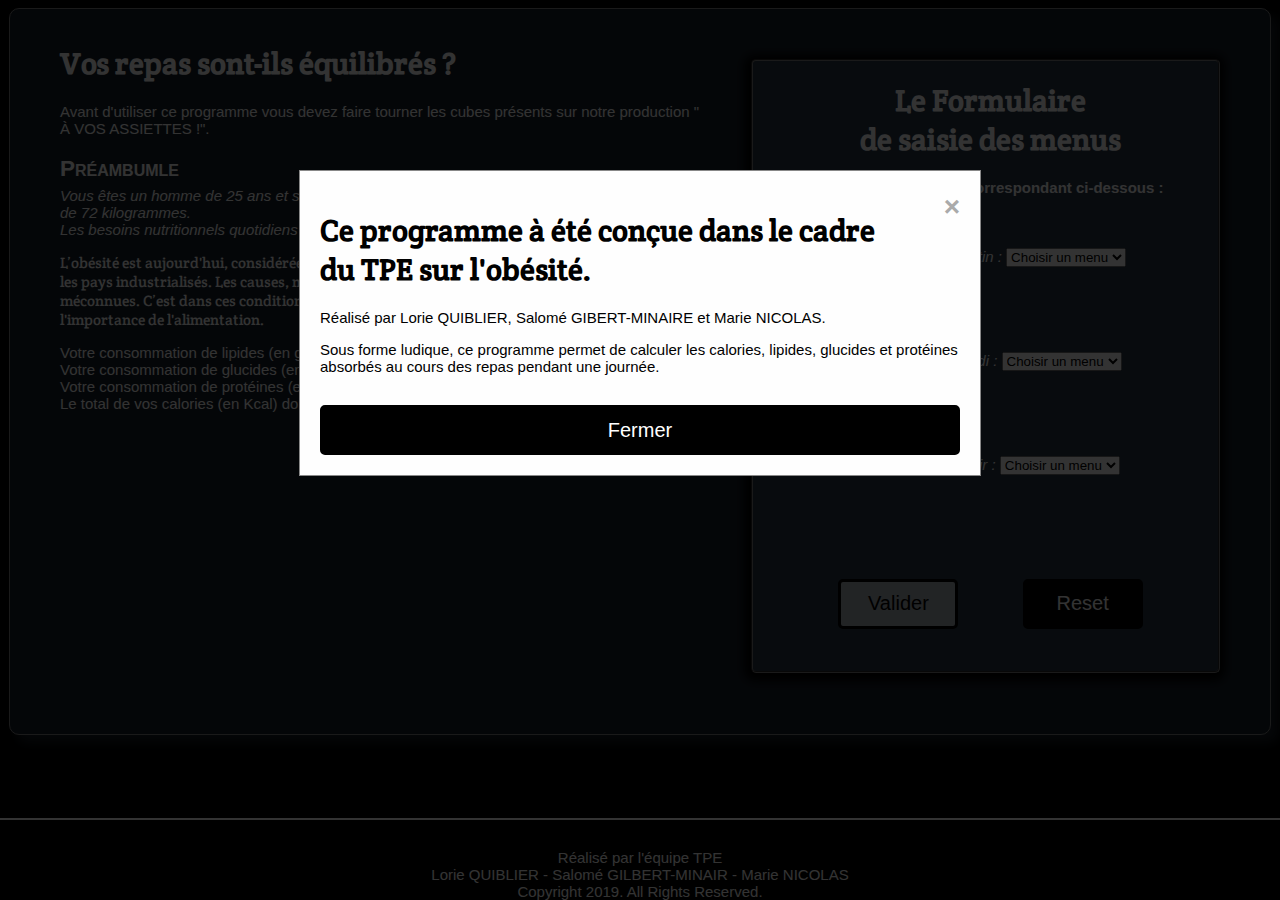
<file: index.html>
<!DOCTYPE html>
<html lang="fr">
<head>
    <meta charset="UTF-8">
    <meta name="viewport" content="width=device-width, initial-scale=1.0">
    <meta http-equiv="X-UA-Compatible" content="ie=edge">
    <title>TPE OBESITY</title>
    <script src="js/jquery-3.3.1.min.js"></script>
    <script src="js/script.js"></script>
    <link href="https://fonts.googleapis.com/css?family=Crete+Round" rel="stylesheet">
    <link rel="stylesheet" href="https://use.fontawesome.com/releases/v5.6.3/css/all.css" integrity="sha384-UHRtZLI+pbxtHCWp1t77Bi1L4ZtiqrqD80Kn4Z8NTSRyMA2Fd33n5dQ8lWUE00s/" crossorigin="anonymous">
    <link rel="stylesheet" href="css/styles.css">

</head>
<body>
    <!-- last update : 21 janv 2019 -->
    <!-- COMPONENT MODALE -->
    <div id="modal">
        <div class="modal-content">
            <span class="close">&times;</span>
            <h1>Ce programme à été conçue dans le cadre <br> du TPE sur l'obésité.</h1>
            <p>Réalisé par Lorie QUIBLIER, Salomé GIBERT-MINAIRE et Marie NICOLAS.</p>
          
            <p>Sous forme ludique, ce programme permet de calculer les calories, lipides, glucides et protéines absorbés au cours des repas pendant une journée.   </p>
        
            <button class="button" id="fermer">Fermer</button>
        </div>
    </div>

    <!-- COMPONENT PRINCIPAL -->
    <div id="component-principal">
        <!-- SOUS-COMPONENT DESCRIPTION-->
        <div id="description">
            <h1><i class="fas fa-utensils"></i> Vos repas sont-ils équilibrés ?</h1>
            <p>Avant d'utiliser ce programme vous devez faire tourner les cubes présents sur notre production " À VOS ASSIETTES !".</p>
            <h2 id="preambule">Préambumle</h2>
            <i> Vous êtes un homme de 25 ans et sédentaire. Vous mesurez 175 centimètres et votre poids est de 72 kilogrammes. <br> Les besoins nutritionnels quotidiens seront donc calculés en fonction de ce gabarit . </i>
            <p id="obese"> L’obésité est aujourd'hui, considérée comme l'un des premiers problèmes de santé publique dans les pays industrialisés. Les causes, mais aussi les conséquences de cette maladie sont souvent méconnues. C’est dans ces conditions que nous avons voulu au travers de ce T.P.E. sensibiliser sur l'importance de l'alimentation.  </p>
            <a id="txt-desc"> Votre consommation de lipides (en g) doit se trouver dans la fourchette : 80 - 110  <br>
                Votre consommation de glucides (en g) doit se trouver dans la fourchette : 242 - 301 <br>
                Votre consommation de protéines (en g) doit se trouver dans la fourchette : 65 - 122 <br>
                Le total de vos calories (en Kcal) doit être compris entre 2180 - 2480 </a>
        </div>

        <!-- SOUS-COMPONENT DESCRIPTION-->
        <div id="formulaire">
            <h1>Le Formulaire </br> de saisie des menus</h1>
            <h4>Saisissez les menus correspondant ci-dessous :</h4>
            </br>
            <div id="form-selects">
                <p><i><i class="fas fa-coffee"></i> Votre repas du matin : </i>
                <select name="matin" size="1" id="matin" onchange="valeur_matin();">
                    <option selected disabled>Choisir un menu</option>
                    <option class="matin-opt" value="option1">Menu 1</option>
                    <option class="matin-opt" value="option2">Menu 2</option>
                    <option class="matin-opt" value="option3">Menu 3</option>
                    <option class="matin-opt" value="option4">Menu 4</option>
                </select>
            <div class="msg"><i id="matin-msg" ></i></div>
            </p>
                </br>
                <p><i><i class="fas fa-cookie-bite"></i> Votre repas du midi : </i>
                    <select name="midi" size="1" id="midi" onchange="valeur_midi();">
                        <option selected disabled>Choisir un menu</option>
                        <option class="midi-opt" value="option5">Menu 1</option>
                        <option class="midi-opt" value="option6">Menu 2</option>
                        <option class="midi-opt" value="option7">Menu 3</option>
                        <option class="midi-opt" value="option8">Menu 4</option>
                    </select>
                <div class="msg"><i id="midi-msg" ></i></div>
                </p>
                </br>
                <p><i><i class="fas fa-carrot"></i> Votre repas du soir : </i>
                    <select name="soir" size="1" id="soir" onchange="valeur_soir();">
                        <option selected disabled>Choisir un menu</option>
                        <option class="soir-opt" value="option9">Menu 1</option>
                        <option class="soir-opt" value="option10">Menu 2</option>
                        <option class="soir-opt" value="option11">Menu 3</option>
                        <option class="soir-opt" value="option12">Menu 4</option>
                    </select>
                <div class="msg"><i id="soir-msg" ></i></div>
                </p>
            </div>
            </br>
            <button class="button" id="valider" disabled>Valider</button>
            <input class="button" id="reload" type="submit" value="Reset" onClick="window.location.reload(true);">
            </br>
        </div>

        <!-- SOUS-COMPONENT RESULTAT-->
        <div id="resultat" style="display: none;">
            <h2 id="txt-res">Résultat de l'enquête</h2>
            <div>
                <a>Aujourd'hui vous avez absorbez :</a>
                <ul id="txt-res">
                    <li><a id='cal'>calories</a> kCal <i id="fa-Cal"></i></li>
                    <li><a id='lip'>lipides</a>g de lipides <i id="fa-Lip"></i></li>
                    <li><a id='glu'>glucides</a>g de glucides <i id="fa-Glu"></i></li>
                    <li><a id='pro'>protéines</a>g de protéines <i id="fa-Pro"></i></li>
                </ul>
                <img id="vert" src="img/vert.png"/>
                <img id="rouge" src="img/rouge.png"/>
            </div>
        </div>

        <!-- SOUS-COMPONENT LOADING-->
        <div id="loading" class="loading">
            <div class="obj"></div>
            <div class="obj"></div>
            <div class="obj"></div>
            <div class="obj"></div>
            <div class="obj"></div>
            <div class="obj"></div>
            <div class="obj"></div>
            <div class="obj"></div>
        </div>
    </div>
    <footer class="footer">
            <div id="footer-marie">Réalisé par l'équipe TPE <br>Lorie QUIBLIER - Salomé GILBERT-MINAIR - Marie NICOLAS<br>Copyright 2019. All Rights Reserved.<br><i class="fab fa-html5"></i> <i class="fab fa-css3-alt"></i> <i class="fab fa-js"></i></div>
            <div id="footer-luc"><br><i class="fas fa-less-than"></i> <strong>Luc</strong> <i class="fas fa-greater-than"></i><br>@IntechSudNîmes </div>
            <div id="footer-git"><a href="https://github.com/marienls/tpeproject"><i class="fab fa-github"></i></a></div>
    </footer>
</body>
</html>
</file>
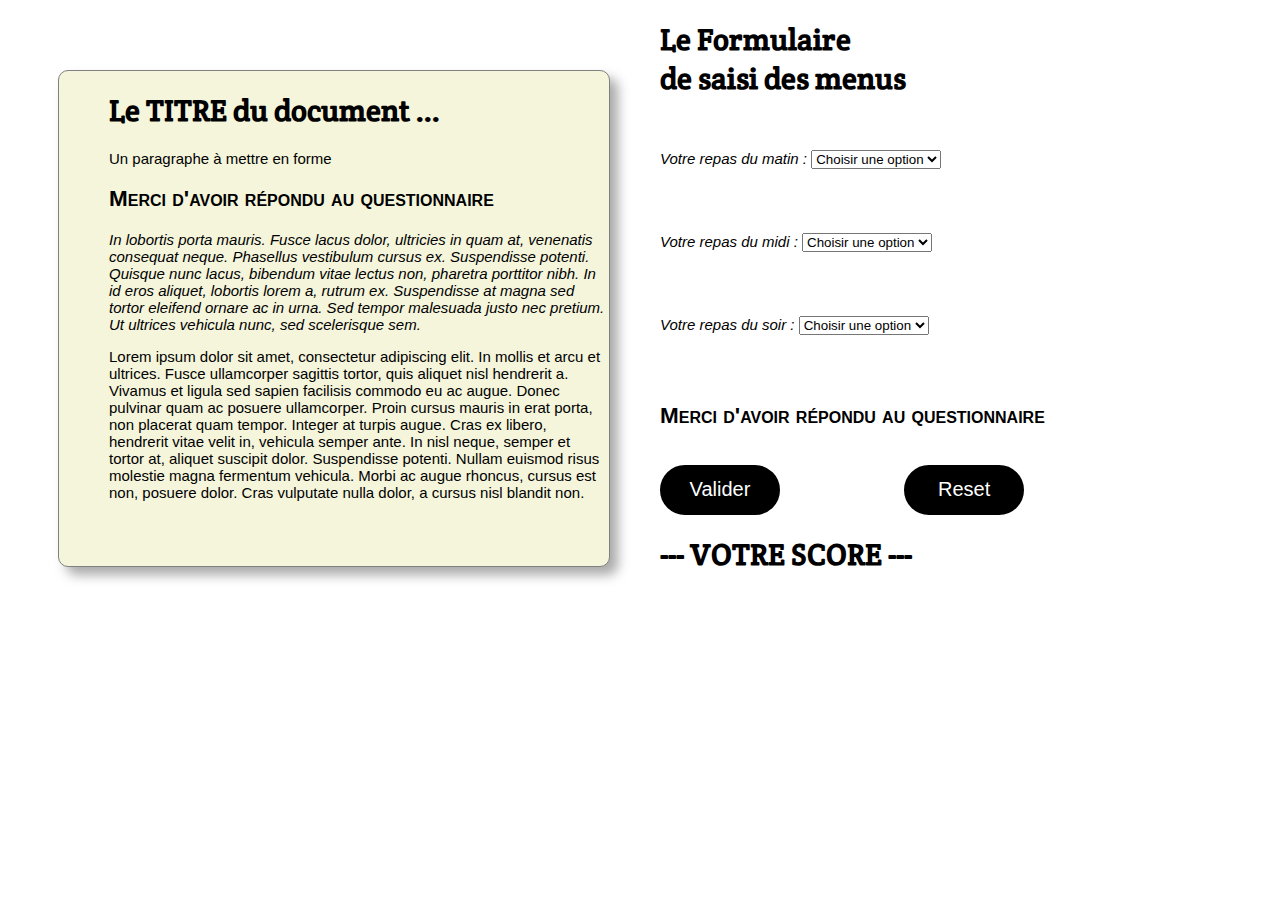
<file: src/index.html>
<!DOCTYPE html>
<html lang="en">
<head>
    <meta charset="UTF-8">
    <meta name="viewport" content="width=device-width, initial-scale=1.0">
    <meta http-equiv="X-UA-Compatible" content="ie=edge">
        <title>TPE OBESITY</title>
    <script src="script.js"></script>
    <link href="https://fonts.googleapis.com/css?family=Crete+Round" rel="stylesheet">
    <link rel="stylesheet" href="styles.css">
</head>
<body>
    <div id="background">
        <div id="block1">
            <h1>Le TITRE du document ...</h1>
            <p>Un paragraphe à mettre en forme</p>
            <h2>Merci d'avoir répondu au questionnaire</h2>
            <i> In lobortis porta mauris. Fusce lacus dolor, ultricies in quam at, venenatis consequat neque. Phasellus vestibulum cursus ex. Suspendisse potenti. Quisque nunc lacus, bibendum vitae lectus non, pharetra porttitor nibh. In id eros aliquet, lobortis lorem a, rutrum ex. Suspendisse at magna sed tortor eleifend ornare ac in urna. Sed tempor malesuada justo nec pretium. Ut ultrices vehicula nunc, sed scelerisque sem. </i>
            <p> Lorem ipsum dolor sit amet, consectetur adipiscing elit. In mollis et arcu et ultrices. Fusce ullamcorper sagittis tortor, quis aliquet nisl hendrerit a. Vivamus et ligula sed sapien facilisis commodo eu ac augue. Donec pulvinar quam ac posuere ullamcorper. Proin cursus mauris in erat porta, non placerat quam tempor. Integer at turpis augue. Cras ex libero, hendrerit vitae velit in, vehicula semper ante. In nisl neque, semper et tortor at, aliquet suscipit dolor. Suspendisse potenti. Nullam euismod risus molestie magna fermentum vehicula. Morbi ac augue rhoncus, cursus est non, posuere dolor. Cras vulputate nulla dolor, a cursus nisl blandit non. </p>
        </div>


        <div id="block2">
            <h1>Le Formulaire </br> de saisi des menus</h1>
        </br>
            <p><i>Votre repas du matin : </i>
                <select name="matin" size="1" id="matin" onchange="valeur_matin();">
                    <option selected disabled>Choisir une option</option>
                    <option value="option1">Option 1</option>
                    <option value="option2">Option 2</option>
                    <option value="option3">Option 3</option>
                    <option value="option4">Option 4</option>
                </select>
            </p>
        </br>
        </br>
            <p><i>Votre repas du midi : </i>
                <select name="midi" size="1" id="midi" onchange="valeur_midi();">
                    <option selected disabled>Choisir une option</option>
                    <option value="option5">Option 5</option>
                    <option value="option6">Option 6</option>
                    <option value="option7">Option 7</option>
                    <option value="option8">Option 8</option>
                </select>
            </p>
        </br>
        </br>
            <p><i>Votre repas du soir : </i>
                <select name="soir" size="1" id="soir" onchange="valeur_soir();">
                    <option selected disabled>Choisir une option</option>
                    <option value="option9">Option 9</option>
                    <option value="option10">Option 10</option>
                    <option value="option11">Option 11</option>
                    <option value="option12">Option 12</option>
                </select>
            </p>
        </br>
        </br>
            <h2>Merci d'avoir répondu au questionnaire</h2>
        </br>
            <input class="button" id="button1" type="submit" value="Valider" onClick="show();">
            <input class="button" id="button2" type="submit" value="Reset" onClick="window.location.reload(true);">
        </br>
        </div>
        <div id="block3">
            <h1>--- VOTRE SCORE ---</h1>
            <div id="hide" style="display: none;">
                <p>Un paragraphe à mettre en forme</p>
                <h2>Merci d'avoir répondu au questionnaire</h2>
            </div>
        </div>
    </div> 
</body>
</html>
</file>
<file: css/styles.css>
body {
    font-family: Arial,sans-serif;
    font-size: 15px;
    background-color: black;
    color: white;
}

h1 {
    font-family: 'Crete Round', serif;
}

h2 {
    font-variant: small-caps; 
}

h3 {
    display: inline;
}

h5 {
    margin-top: 0;
}

ul {
    position: absolute;
    margin-top: 8px;
}

#preambule {
    margin-bottom: 5px;
}

#obese {
    font-family: 'Crete Round', serif;

}

img {
    height: 150px; 
    width: 150px;
    margin: -63px 0px 0px 380px;
}

#flip {
    -moz-transform: scaleX(-1);
    -o-transform: scaleX(-1);
    -webkit-transform: scaleX(-1);
    transform: scaleX(-1);
    filter: FlipH;
    -ms-filter: "FlipH";
}

#component-principal {
    background-color:  #17202a  ;
    margin: auto;
    padding: 50px 50px 50px 50px;
    width: 1160px;
    height: 625px;
    border-radius: 10px;     
	-moz-border-radius: 10px;     
	-webkit-border-radius: 10px;     
	box-shadow: 8px 8px 12px #192129  ;     
	-moz-box-shadow: 8px 8px 12px #192129  ;     
	-webkit-box-shadow: 8px 8px 12px #192129  ;     
	font-weight: normal;     
	border: 1px groove #808080; 
}

#description {
    
    position: absolute;
    width: 650px;
    margin: auto;
    margin-top: -35px;
}

#formulaire {
    background-color: #283747 ;
    padding: 0px 40px 40px 50px;
    margin: auto;
    width: 25em;
    height: 570px;
    float: right;
    border-radius: 10px;     
	-moz-border-radius: 10px;     
	-webkit-border-radius: 5px;     
    box-shadow: -1px 2px 10px 6px  black  ;
    -moz-box-shadow: -1px 2px 10px 6px  black  ;   
	-webkit-box-shadow: -1px 2px 10px 6px  black  ; 
	font-weight: normal;     
    border: 2px groove #808080; 
    text-align: center;
    animation: App-logo-spin infinite 10s linear;

}

#form-selects {
    height: 55%;
    width: 100%;
}

.msg {
    display: inline;
    width: 120px;
    height: 50px;
    font-size: 20px;
    font-variant: small-caps; 
    text-align: center;
    border-radius: 5px;
    margin: 0 40px;

}

#resultat {
    padding: 0 0 50px 50px;
    margin-top: 400px;
    width: 40em;
    height: 11em;
    position: absolute;    
    border-radius: 10% / 40%;    
	-moz-border-radius: 10% / 40%;    
	-webkit-border-radius: 10% / 40%;     
    box-shadow: -1px 2px 10px 5px   #34495e    ;
    -moz-box-shadow: -1px 2px 10px 5px   #34495e    ;   
	-webkit-box-shadow: -1px 2px 10px 5px    #34495e    ;   
	font-weight: normal;     
    border: 1px groove #808080; 
}

#txt-res {
    font-size: 22px;
}

#modal {
    display: block;
    position: fixed; /* Stay in place */
    z-index: 1; /* Sit on top */
    padding-top: 170px; /* Location of the box */
    left: 0;
    top: 0;
    width: 100%; /* Full width */
    height: 100%; /* Full height */
    overflow: auto; /* Enable scroll if needed */
    background-color: rgb(0,0,0); /* Fallback color */
    background-color: rgba(0,0,0,0.8); /* Black w/ opacity */
}

.button {
    border: solid black;
    display: inline;
    width: 120px;
    height: 50px;
    font-size: 20px;
    text-align: center;
    border-radius: 5px;
}

#fermer {
    background: black;
    color: white;
    width: 100%;
    margin-top: 15px;
}

#fermer:hover {
background: white;
color: black;
}

#valider {
    margin: 0 30px;
    background:#abb2b9  ;
    color: black;
}


#reload {
        margin: 0 30px;
        background: black;
        color: white;
}

#reload:hover {
    background: white;
    color: black;
}

.loading {
    position:absolute;
    margin: 500px 300px;
    transform:translate(-50%,-50%);
    height:40px;
    display:flex;
    align-items:center;

}


.obj {
    width:15px;
    height:100px;
    background:#fff;
    margin:0 9px;
    border-radius:15px;
    animation:loading .8s infinite;
}
    .obj:nth-child(2) {
        animation-delay: .1s;
    }
    .obj:nth-child(3) {
        animation-delay: .2s;
    }
    .obj:nth-child(4) {
        animation-delay: .3s;
    }
    .obj:nth-child(5) {
        animation-delay: .4s;
    }
    .obj:nth-child(6) {
        animation-delay: .5s;
    }
    .obj:nth-child(7) {
        animation-delay: .6s;
    }
    .obj:nth-child(8) {
        animation-delay: .7s;
    }
@keyframes loading {
    0% {
        height:0;
    }
    50% {
        height:100px;
    }
    100% {
        height:0;
    }
}

  
/* Modal Content */
.modal-content {
color: #000;
background-color: #fefefe;
margin: auto;
padding: 20px;
border: 1px solid #888;
width: 50%;
}

/* The Close Button */
.close {
color: #aaaaaa;
float: right;
font-size: 28px;
font-weight: bold;
}

.close:hover,
.close:focus {
color: #000;
text-decoration: none;
cursor: pointer;
}

.footer {
    background-color: #000;
    position: fixed;
    bottom: 0; left: 0; right: 0;
    border-top: 2px solid white;
    width: 100%;
    height: auto;
    padding-top: 80px;

}
#footer-marie {
    width: 100%;
    text-align: center;
    position: absolute;
    bottom: 0;
    
}
#footer-luc {
    font-size: 70%;
    text-align: center;
    position: absolute;
    bottom: 0;
    right: 0;
}
#footer-git {
    font-size: 300%;
    text-align: center;
    position: absolute;
    bottom: 0;
}

/* Responive Design */
@media all and (max-width:1269px) {
    #component-principal {height: 100%; width: 75%;}
    #description {position: initial; width: 100%;}
    #formulaire {float: none; margin-top: 50px;}
    #resultat {margin-top: 40px;}
    #loading {display: none;}
    .footer {display: none;}
}
@media all and (max-height:830px) {
    .footer {display: none;}

}

@keyframes App-logo-spin {
    from {
      transform: rotate(0deg);
    }
    to {
      transform: rotate(360deg);
    }
  }
</file>
<file: src/styles.css>
body {
    font-family: Arial,sans-serif;
    font-size: 15px;
}

h1 {
    font-family: 'Crete Round', serif;

}

h2 {
    font-variant: small-caps;    
}

#block1 {
    background-color: beige;
    margin: 50px 50px;
    padding: 0px 0px 50px 50px;
    width: 500px;
    float: left;
    border-radius: 10px;     
	-moz-border-radius: 10px;     
	-webkit-border-radius: 10px;     
	box-shadow: 8px 8px 12px #aaa;     
	-moz-box-shadow: 8px 8px 12px #aaa;     
	-webkit-box-shadow: 8px 8px 12px #aaa;     
	font-weight: normal;     
	border: 1px groove #808080; 
}

#button1 {
    border: solid black;
    display: inline;
    width: 120px;
    height: 50px;
    background: black;
    color: white;
    font-size: 20px;
    margin: 0 auto;
    text-align: center;
    border-radius: 30px;
}

#button1:hover
{
    background: white;
    color: black
}

#button2 {
    border: solid black;
    display: inline;
    width: 120px;
    height: 50px;
    background: black;
    color: white;
    font-size: 20px;
    margin: 0 120px;
    text-align: center;
    border-radius: 30px;
}

#button2:hover
{
    background: white;
    color: black
}
</file>
